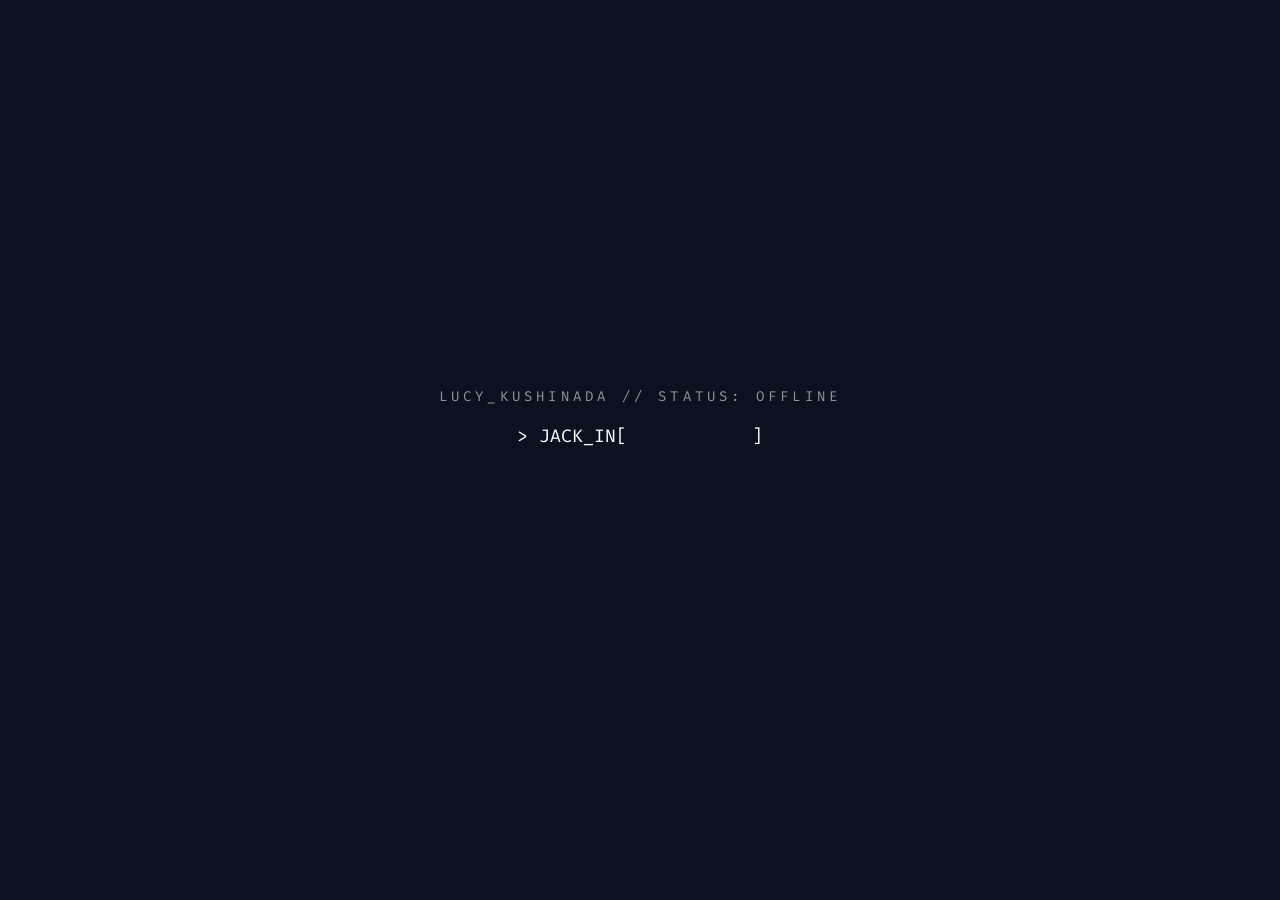
<file: index.html>
<!DOCTYPE html>
<html lang="en">
<head>
    <meta charset="UTF-8">
    <meta
        name="viewport"
        content="width=device-width, initial-scale=1.0"
    >
    <title>Lucy</title>
</head>

<body>

<script>
    window.location.replace("login.html");
</script>

</body>
</html>
</file>
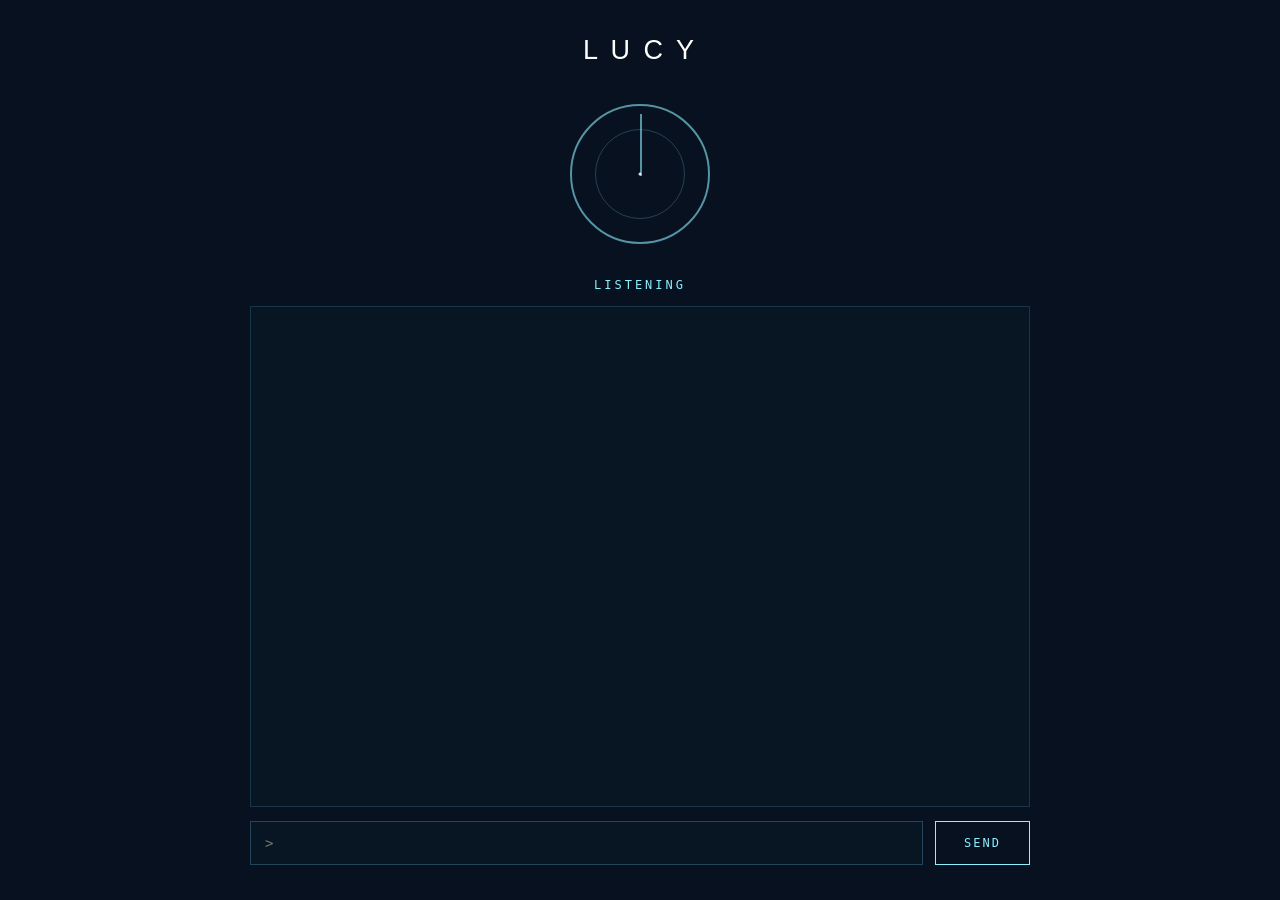
<file: chat.html>
<!DOCTYPE html>

<html lang="en">

<head>
    <meta charset="UTF-8">

    <meta
        name="viewport"
        content="width=device-width, initial-scale=1.0"
    >

    <title>Lucy</title>

    <link
        rel="stylesheet"
        href="style.css"
    >
</head>

<body>

    <div class="app">

        <div class="title">
            L U C Y
        </div>

        <div class="ring-container">

            <div
                id="status-ring"
                class="status-ring"
            >
                <div class="ring-inner"></div>
                <div class="ring-scope"></div>
                <div class="ring-point"></div>
            </div>

        </div>

        <div
            id="status"
            class="status"
        >
            LISTENING
        </div>

        <div
            id="conversation"
            class="conversation"
        ></div>

        <div
            id="processing"
            class="processing hidden"
        >
            ...
        </div>

        <form id="chat-form">

            <input
                id="text-input"
                type="text"
                placeholder="> _"
                autocomplete="off"
            >

            <button
                id="send-button"
                type="submit"
            >
                SEND
            </button>

        </form>

    </div>

    <script src="script.js"></script>

</body>

</html>
</file>
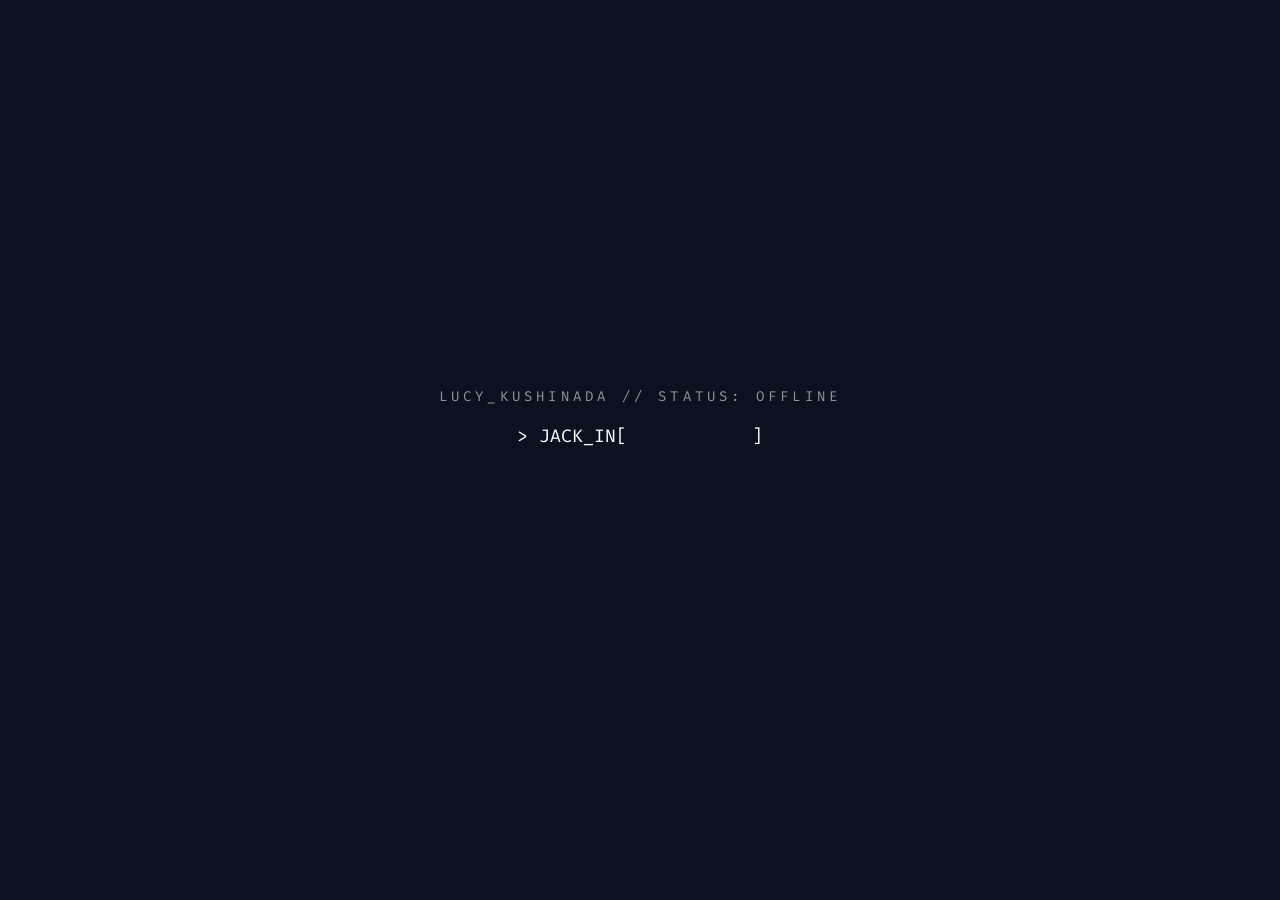
<file: login.html>
<!DOCTYPE html>

<html lang="en">
<head>
    <meta charset="UTF-8">

<meta
    name="viewport"
    content="width=device-width, initial-scale=1.0"
>

<title>Lucy</title>

<link
    rel="preconnect"
    href="https://fonts.googleapis.com"
>

<link
    rel="preconnect"
    href="https://fonts.gstatic.com"
    crossorigin
>

<link
    href="https://fonts.googleapis.com/css2?family=Fira+Code:wght@400;500&display=swap"
    rel="stylesheet"
>

<style>
    * {
        box-sizing: border-box;
    }

    html,
    body {
        width: 100%;
        height: 100%;
        margin: 0;
    }

    body {
        background: #0a1220;
        color: #ffffff;
        font-family: "Fira Code", monospace;

        display: flex;
        justify-content: center;
        align-items: center;

        overflow: hidden;
    }

    .login {
        width: 100%;
        max-width: 700px;

        display: flex;
        flex-direction: column;

        align-items: center;

        text-align: center;

        transition:
            opacity 0.8s ease;
    }

    .status-line {
        font-size: 14px;

        letter-spacing: 0.3em;

        line-height: 2.5;

        color: rgba(
            255,
            255,
            255,
            0.55
        );

        white-space: nowrap;
    }

    .input-line {
        font-size: 18px;

        line-height: 2.5;

        color: #ffffff;

        white-space: nowrap;
    }

    .jack-input {
        width: 125px;

        background: transparent;

        border: none;

        outline: none;

        color: #ffffff;

        font-family: "Fira Code", monospace;

        font-size: 18px;

        line-height: 1;

        padding: 0;

        caret-color: #00e5ff;
    }

    .connect {
        margin-top: 8px;

        padding: 6px 18px;

        background: transparent;

        color: #ffffff;

        border: 1px solid #00e5ff;

        font-family: "Fira Code", monospace;

        font-size: 16px;

        line-height: 2.5;

        cursor: pointer;

        opacity: 0;

        pointer-events: none;

        transform: translateY(-4px);

        transition:
            opacity 0.25s ease,
            transform 0.25s ease,
            box-shadow 0.25s ease;
    }

    .connect.visible {
        opacity: 1;

        pointer-events: auto;

        transform: translateY(0);
    }

    .connect:hover {
        box-shadow:
            0 0 14px rgba(
                0,
                229,
                255,
                0.35
            );
    }

    .connect.snap {
        transform: scale(0.94);

        box-shadow:
            0 0 18px rgba(
                0,
                229,
                255,
                0.45
            );
    }

    .black-frame {
        position: fixed;

        inset: 0;

        background: #000000;

        opacity: 0;

        pointer-events: none;

        z-index: 10;

        transition:
            opacity 0.8s ease;
    }

    .black-frame.active {
        opacity: 1;
    }

    .jack-circle {
        position: fixed;

        left: 50%;
        top: 42%;

        width: 140px;
        height: 140px;

        transform:
            translate(-50%, -50%)
            scale(0.15);

        border: 2px solid rgba(
            255,
            255,
            255,
            0.9
        );

        border-radius: 50%;

        opacity: 0;

        z-index: 11;

        pointer-events: none;
    }

    .jack-circle::before {
        content: "";

        position: absolute;

        width: 90px;
        height: 90px;

        left: 50%;
        top: 50%;

        transform:
            translate(-50%, -50%);

        border: 1px solid #00e5ff;

        border-radius: 50%;
    }

    .jack-circle::after {
        content: "";

        position: absolute;

        width: 2px;
        height: 62px;

        background: #00e5ff;

        left: 50%;
        top: 8px;

        transform-origin:
            50% 62px;
    }

    .jack-circle.transmitting {
        opacity: 1;

        animation:
            jack-spin 0.45s linear infinite;

        box-shadow:
            0 0 45px rgba(
                0,
                229,
                255,
                0.18
            );
    }

    .jack-message {
        position: fixed;

        left: 50%;
        top: calc(42% + 105px);

        transform:
            translateX(-50%);

        color: #ffffff;

        font-family: "Fira Code", monospace;

        font-size: 18px;

        opacity: 0;

        z-index: 12;

        pointer-events: none;

        white-space: nowrap;

        transition:
            opacity 0.45s ease;
    }

    .jack-message.visible {
        opacity: 1;
    }

    .login.hidden {
        opacity: 0;
    }

    @keyframes jack-spin {
        from {
            transform:
                translate(-50%, -50%)
                scale(1)
                rotate(0deg);
        }

        to {
            transform:
                translate(-50%, -50%)
                scale(1)
                rotate(360deg);
        }
    }

    body.jacking {
        background: #000000;
    }

    @media (max-width: 600px) {

        .status-line {
            font-size: 11px;

            letter-spacing: 0.2em;
        }

        .input-line {
            font-size: 16px;
        }

        .jack-input {
            font-size: 16px;
        }

        .connect {
            font-size: 14px;
        }

        .jack-message {
            font-size: 16px;
        }

    }
</style>

</head>

<body>

<main
    class="login"
    id="login"
>

    <div class="status-line">
        LUCY_KUSHINADA // STATUS: OFFLINE
    </div>

    <div class="input-line">
        &gt; JACK_IN[<input
            id="jack-input"
            class="jack-input"
            type="text"
            autocomplete="off"
            spellcheck="false"
        >]
    </div>

    <button
        id="connect"
        class="connect"
        type="button"
    >
        [ CONNECT ]
    </button>

</main>

<div
    id="black-frame"
    class="black-frame"
></div>

<div
    id="jack-circle"
    class="jack-circle"
></div>

<div
    id="jack-message"
    class="jack-message"
>
    Took you long enough.
</div>

<script>
    const input =
        document.getElementById("jack-input");

    const connect =
        document.getElementById("connect");

    const login =
        document.getElementById("login");

    const blackFrame =
        document.getElementById("black-frame");

    const circle =
        document.getElementById("jack-circle");

    const message =
        document.getElementById("jack-message");


    const API_URL =
        "https://lucy-cloud.onrender.com";


    function updateConnect() {

        if (input.value.length > 0) {

            connect.classList.add(
                "visible"
            );

        } else {

            connect.classList.remove(
                "visible"
            );

        }
    }


    async function jackIn() {

        const key =
            input.value.trim();

        if (!key) {
            return;
        }

        connect.disabled = true;

        input.disabled = true;

        connect.classList.add(
            "snap"
        );


        try {

            const response =
                await fetch(
                    `${API_URL}/login`,
                    {
                        method: "POST",

                        headers: {
                            "Content-Type":
                                "application/json"
                        },

                        body: JSON.stringify({
                            key: key
                        })
                    }
                );


            if (!response.ok) {

                let errorMessage =
                    "ACCESS DENIED";

                try {

                    const data =
                        await response.json();

                    if (data.detail) {
                        errorMessage =
                            data.detail;
                    }

                } catch {
                    // Keep default error.
                }


                connect.disabled = false;

                input.disabled = false;

                connect.classList.remove(
                    "snap"
                );

                input.select();

                alert(
                    errorMessage
                );

                return;
            }


            const data =
                await response.json();


            if (!data.token) {

                throw new Error(
                    "Authentication token missing."
                );
            }


            sessionStorage.setItem(
                "lucy_token",
                data.token
            );


            // ----------------------------------
            // SUCCESSFUL JACK-IN
            // ----------------------------------

            login.classList.add(
                "hidden"
            );

            document.body.classList.add(
                "jacking"
            );

            blackFrame.classList.add(
                "active"
            );


            setTimeout(
                function() {

                    circle.classList.add(
                        "transmitting"
                    );

                },
                800
            );


            setTimeout(
                function() {

                    message.classList.add(
                        "visible"
                    );

                },
                1400
            );


            setTimeout(
                function() {

                    window.location.href =
                        "chat.html";

                },
                2200
            );


        } catch (error) {

            console.error(
                "Lucy login error:",
                error
            );


            connect.disabled = false;

            input.disabled = false;

            connect.classList.remove(
                "snap"
            );


            alert(
                "SYSTEM ERROR"
            );

        }
    }


    input.addEventListener(
        "input",
        updateConnect
    );


    input.addEventListener(
        "keydown",
        function(event) {

            if (
                event.key === "Enter"
            ) {

                event.preventDefault();

                jackIn();

            }

        }
    );


    connect.addEventListener(
        "click",
        jackIn
    );


    window.addEventListener(
        "load",
        function() {

            input.focus();

        }
    );
</script>

</body>
</html>
</file>
<file: style.css>
* {
    box-sizing: border-box;
}

html,
body {
    width: 100%;
    height: 100%;
    margin: 0;
}

body {
    background: #07111f;
    color: #eafcff;
    font-family: "Fira Code", monospace;

    display: flex;
    justify-content: center;
    align-items: center;
}

.app {
    width: min(900px, 100%);
    height: 100vh;

    padding: 35px 60px;

    display: flex;
    flex-direction: column;
    align-items: stretch;

    gap: 14px;
}

/* TITLE */

.title {
    color: #ffffff;

    font-family: "Segoe UI", sans-serif;
    font-size: 27px;
    font-weight: 300;

    letter-spacing: 3px;

    text-align: center;

    padding-bottom: 4px;
}

/* RING */

.ring-container {
    height: 180px;

    display: flex;
    justify-content: center;
    align-items: center;
}

.status-ring {
    position: relative;

    width: 140px;
    height: 140px;

    border: 2px solid rgba(
        141,
        239,
        255,
        0.59
    );

    border-radius: 50%;

    animation:
        ring-rotate 3s linear infinite;
}

.ring-inner {
    position: absolute;

    width: 90px;
    height: 90px;

    left: 50%;
    top: 50%;

    transform:
        translate(-50%, -50%);

    border: 1px solid rgba(
        141,
        239,
        255,
        0.22
    );

    border-radius: 50%;
}

.ring-scope {
    position: absolute;

    width: 2px;
    height: 62px;

    background: rgba(
        141,
        239,
        255,
        0.59
    );

    left: 50%;
    top: 8px;

    transform-origin:
        50% 62px;
}

.ring-point {
    position: absolute;

    width: 3px;
    height: 3px;

    background: rgba(
        255,
        255,
        255,
        0.86
    );

    border-radius: 50%;

    left: 50%;
    top: 50%;

    transform:
        translate(-50%, -50%);
}

/* STATUS */

.status {
    color: #8defff;

    font-family: "Fira Code", monospace;
    font-size: 12px;

    letter-spacing: 3px;

    text-align: center;
}

/* CONVERSATION */

.conversation {
    flex: 1;

    min-height: 0;

    overflow-y: auto;

    background: #081522;

    border: 1px solid #17364a;

    padding: 18px 24px;

    font-family: "Fira Code", monospace;
    font-size: 13px;

    scrollbar-width: none;
}

.conversation::-webkit-scrollbar {
    display: none;
}

/* MESSAGES */

.message {
    margin-top: 18px;
    margin-bottom: 18px;

    word-wrap: break-word;
}

.message.user {
    text-align: right;
}

.message.lucy {
    text-align: left;
}

.message-text {
    display: block;
}

.message.user .message-text {
    color: #8defff;
}

.message.lucy .message-text {
    color: #ffffff;
}

.timestamp {
    display: block;

    color: #52636d;

    font-size: 10px;

    margin-top: 3px;
}

/* PROCESSING */

.processing {
    color: #8defff;

    font-size: 10px;

    padding-left: 24px;
    padding-top: 2px;
}

.hidden {
    display: none;
}

/* INPUT */

#chat-form {
    display: flex;

    gap: 12px;
}

#text-input {
    flex: 1;

    min-width: 0;

    height: 44px;

    background: #081522;

    color: #eafcff;

    border: 1px solid #23445a;

    padding: 10px 14px;

    font-family: "Fira Code", monospace;
    font-size: 14px;

    outline: none;
}

#text-input:focus {
    border: 1px solid #8defff;
}

#text-input:disabled {
    color: #52636d;

    border-color: #17364a;
}

#send-button {
    height: 44px;

    background: transparent;

    color: #8defff;

    border: 1px solid #8defff;

    padding: 9px 28px;

    font-family: "Fira Code", monospace;
    font-size: 12px;

    letter-spacing: 2px;

    cursor: pointer;
}

#send-button:hover {
    background: #102b3a;

    color: #ffffff;

    border-color: #ffffff;
}

#send-button:active {
    background: #8defff;

    color: #07111f;
}

#send-button:disabled {
    color: #52636d;

    border-color: #17364a;

    cursor: default;
}

/* RING ANIMATION */

@keyframes ring-rotate {
    from {
        transform: rotate(0deg);
    }

    to {
        transform: rotate(360deg);
    }
}

/* PHONE */

@media (max-width: 600px) {

    .app {
        height: 100dvh;

        padding: 25px 18px;

        gap: 12px;
    }

    .title {
        font-size: 23px;
    }

    .ring-container {
        height: 150px;
    }

    .status-ring {
        width: 120px;
        height: 120px;
    }

    .conversation {
        padding: 14px 16px;
    }

    #chat-form {
        gap: 8px;
    }

    #send-button {
        padding: 9px 16px;
    }

}
</file>
